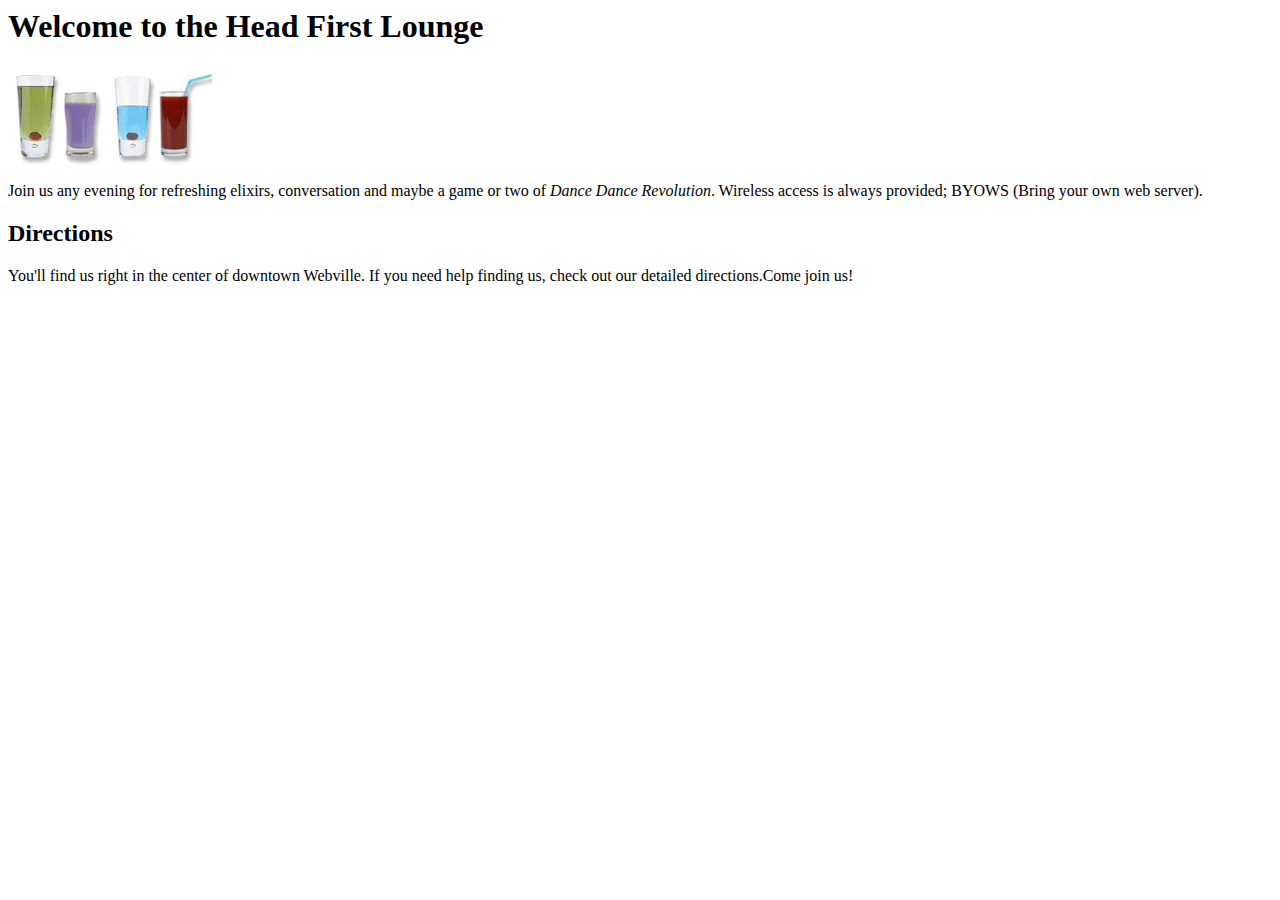
<file: 03/index.html>
<html>        <!--这是HTML标签，以下是HTML代码-->
  <head>      <!--这是标签的开始，期间的代码并不以显示方式显现-->
    <title>Head First Lounge</title>     <!--网页标签的名称-->
  </head>     <!--标签的结束--> 
  
  <body>      <!--网页输出内容的开始，可以显示给用户看-->
    <h1>Welcome to the Head First Lounge</h1>      <!--字体的大小-->
    <img src="drinks.gif">      <!--图片的代码-->
    <p>     <!--输出内容的开始-->
      Join us any evening for 
      refreshing elixirs,
      conversation and maybe a game or two of
      <em>Dance Dance Revolution</em>.   <!--期间文字变为斜体-->
      Wireless access is always provided;
      BYOWS (Bring your own web server).
    </p>    <!--输出内容的结束-->
    <h2>Directions</h2> <!--字体的大小-->
    <p>     <!--输出的内容开始-->
      You'll find us right in the center of downtown Webville.
      If you need help finding us, check out 
      our detailed directions.Come join us!
    </p>    <!--输出内容的结束-->
  </body>   <!--网页输出内容的结束-->
</html>     <!--HTML代码的结束-->
</file>
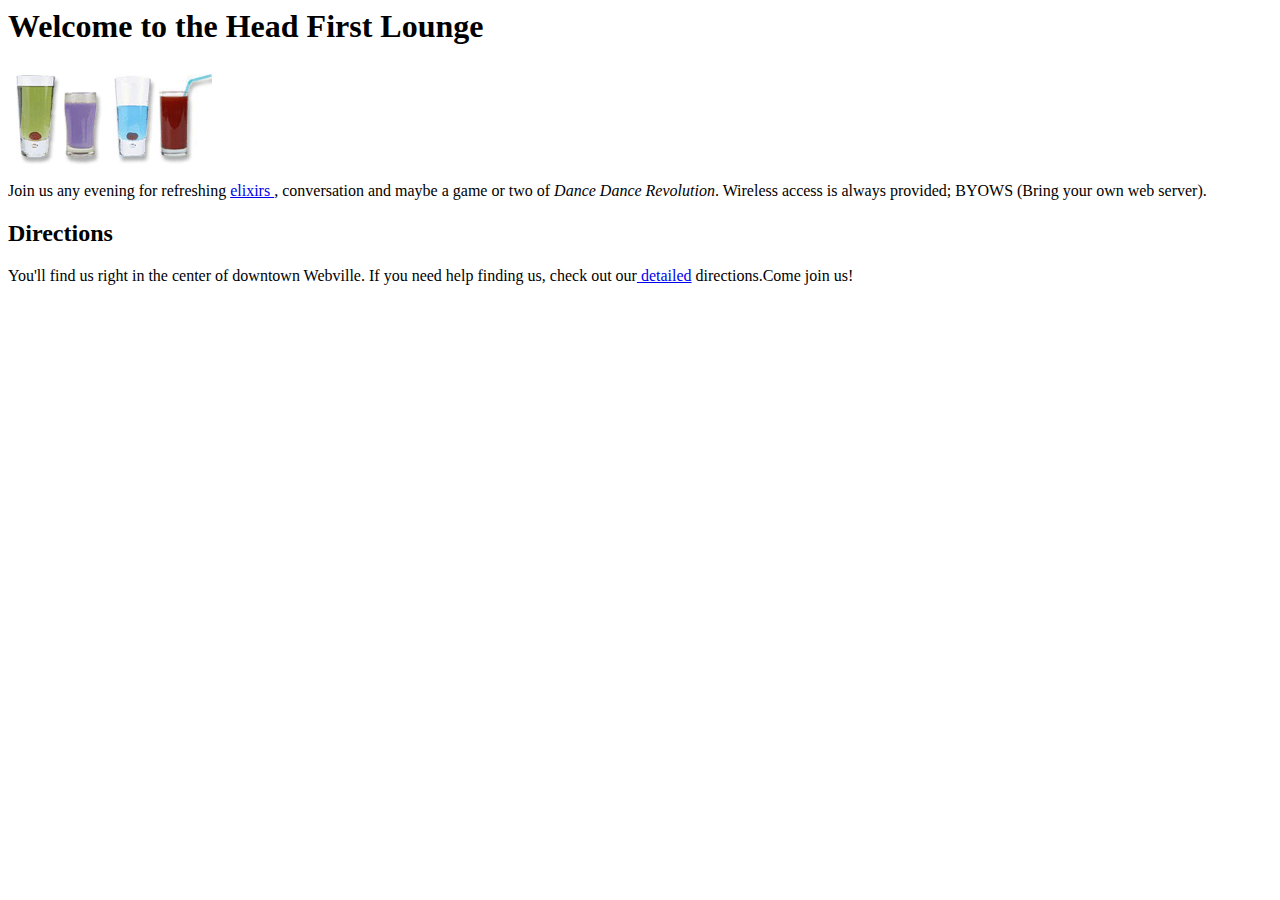
<file: 06/index.html>
<html>        <!--这是HTML标签，以下是HTML代码-->
  <head>      <!--这是标签的开始，期间的代码并不以显示方式显现-->
    <title>Head First Lounge</title>     <!--网页标签的名称-->
  </head>     <!--标签的结束--> 
  
  <body>      <!--网页输出内容的开始，可以显示给用户看-->
    <h1>Welcome to the Head First Lounge</h1>      <!--字体的大小-->
    <img src="drinks.gif">      <!--图片的代码-->
    <p>     <!--输出内容的开始-->
      Join us any evening for 
      refreshing <a href = "elixirs.html"> elixirs </a>,
      conversation and maybe a game or two of
      <em>Dance Dance Revolution</em>.   <!--期间文字变为斜体-->
      Wireless access is always provided;
      BYOWS (Bring your own web server).
    </p>    <!--输出内容的结束-->
    <h2>Directions</h2> <!--字体的大小-->
    <p>     <!--输出的内容开始-->
      You'll find us right in the center of downtown Webville.
      If you need help finding us, check out 
      our<a href = "directions.html"> detailed</a> directions.Come join us!
    </p>    <!--输出内容的结束-->
  </body>   <!--网页输出内容的结束-->
</html>     <!--HTML代码的结束-->
</file>
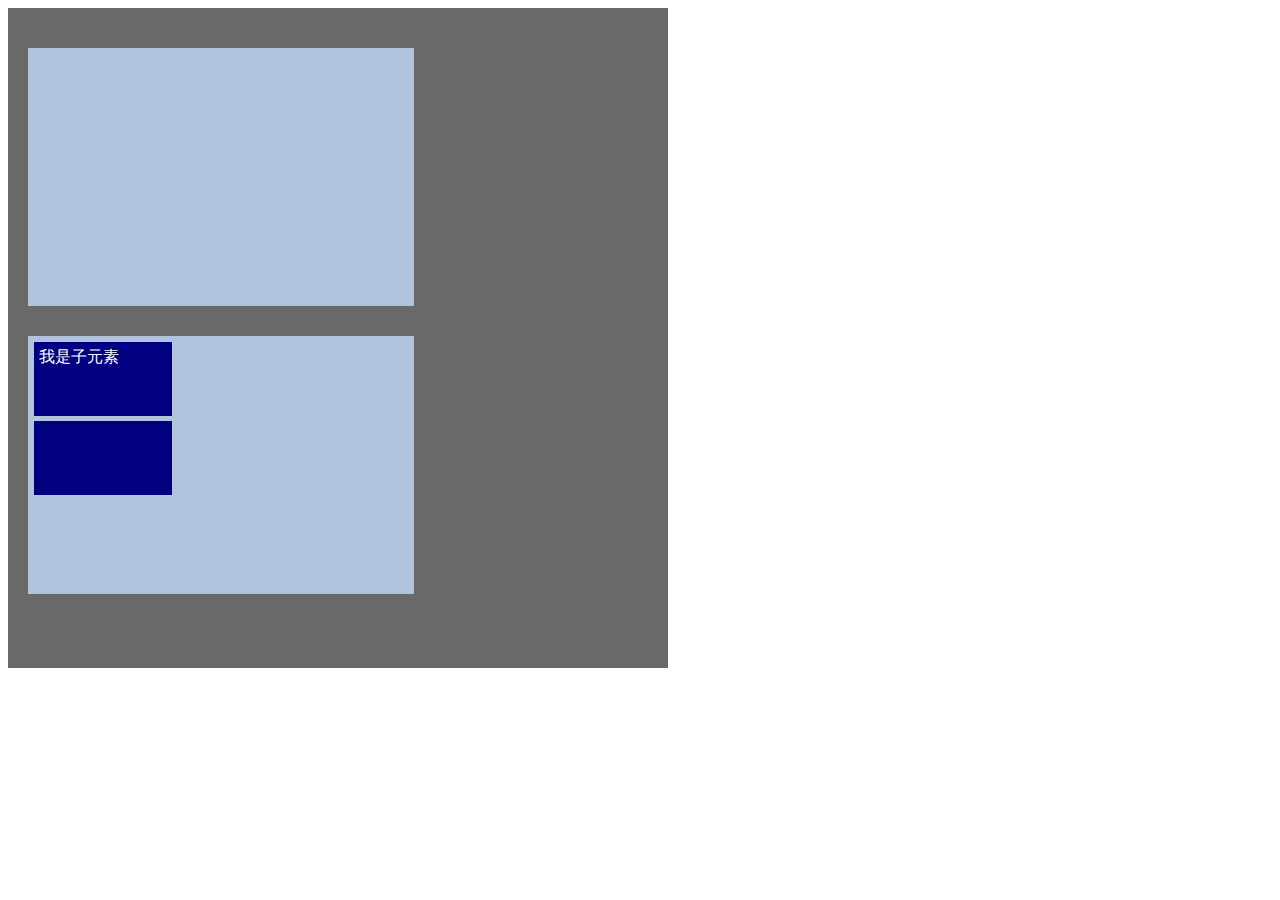
<file: 23/index.html>
<!DOCTYPE html>
<html lang="en">
<head>
  <meta charset="UTF-8">
  <meta name="viewport" content="width=device-width, initial-scale=1.0">
  <title>Document</title>
  <link rel="stylesheet" href="index.css">
</head>
<body>
  <div class="grandparent">
    <div class="parent">
    </div>
    <div class="parent">
      <div class="child move">我是子元素</div>
      <div class="child"></div>
    </div>
  </div>

</body>
</html>
</file>
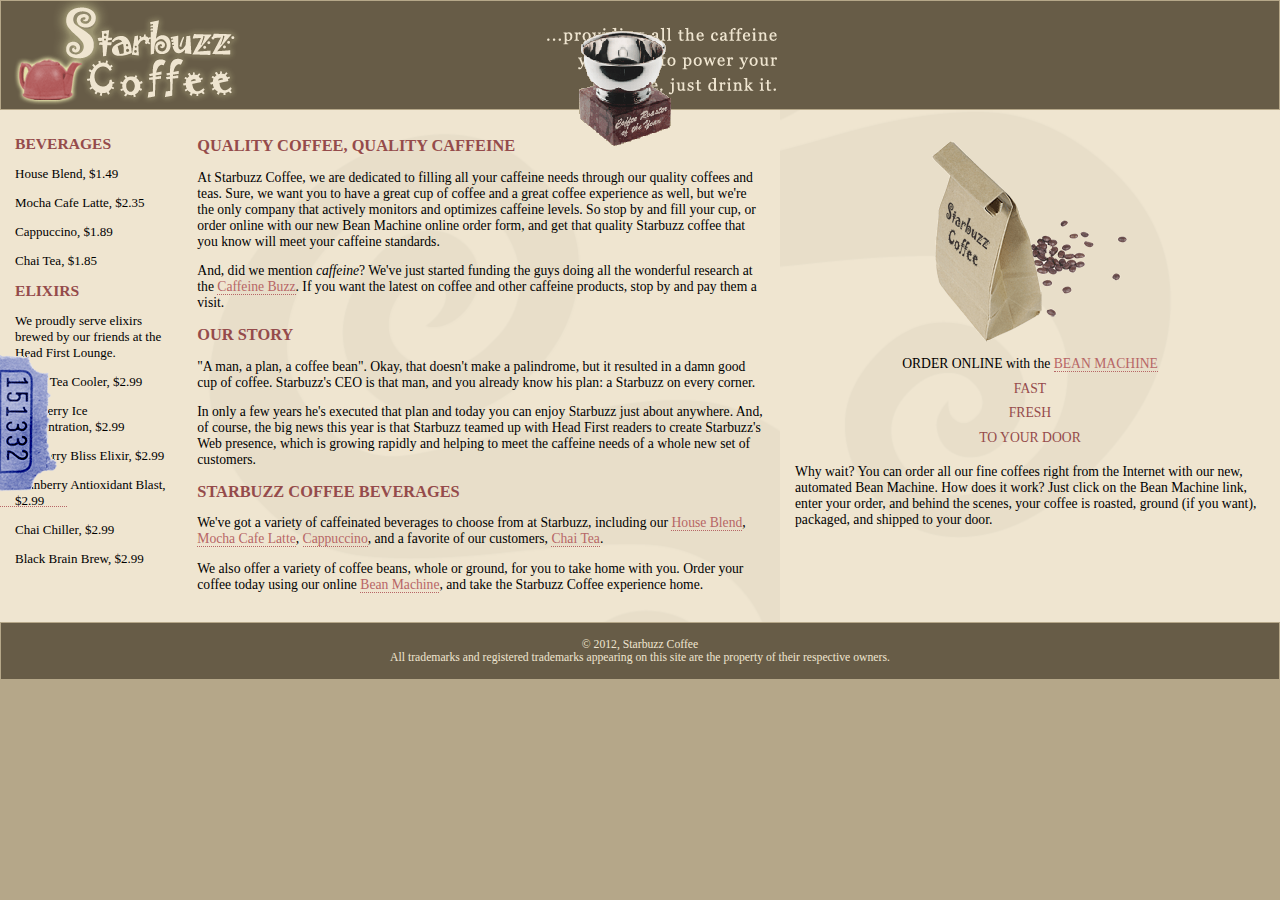
<file: 24/index.html>
<!DOCTYPE html>
<html>
  <head>
    <meta charset="utf-8">
    <title>Starbuzz Coffee</title>
    <link rel="stylesheet" type="text/css" href="starbuzz.css">
  </head> 

  <body>
    <header>
      <img src="images/header.gif" alt="Starbuzz Coffee header image">
    </header>

    <div class="award">
      <img src="images/award.gif" alt="Roaster of the Year award">
    </div>

    <div class="coupon">
      <a href="freecoffee.html" title="Click here to get your free coffee">
        <img src="images/ticket.gif" alt="Starbuzz coupon ticket">
      </a>
    </div>

    <div id="tableContainer">
     <div id="tableRow">
      <section class="drinks">
        <h1>BEVERAGES</h1>
        <p>House Blend, $1.49</p>
        <p>Mocha Cafe Latte, $2.35</p>
        <p>Cappuccino, $1.89</p>
        <p>Chai Tea, $1.85</p>
        <h1>ELIXIRS</h1>
        <p>
          We proudly serve elixirs brewed by our friends
          at the Head First Lounge.
        </p>
        <p>Green Tea Cooler, $2.99</p>
        <p>Raspberry Ice Concentration, $2.99</p>
        <p>Blueberry Bliss Elixir, $2.99</p>
        <p>Cranberry Antioxidant Blast, $2.99</p>
        <p>Chai Chiller, $2.99</p>
        <p>Black Brain Brew, $2.99</p>
      </section>
      <section class="main">
        <h1>QUALITY COFFEE, QUALITY CAFFEINE</h1>
        <p>
          At Starbuzz Coffee, we are dedicated to filling all your  caffeine needs through our 
          quality coffees and teas. Sure, we want you to have a great cup of coffee and a great 
          coffee experience as well, but we're the only company that actively monitors and 
          optimizes caffeine levels. So stop by and fill your cup, or order online with our new Bean 
          Machine online order form, and get that quality Starbuzz coffee that you know will meet 
          your caffeine standards.
        </p>
        <p>
          And, did we mention <em>caffeine</em>? We've just started funding the guys doing all 
          the wonderful research at the <a href="http://buzz.wickedlysmart.com"
          title="Read all about caffeine on the Buzz">Caffeine Buzz</a>.
          If you want the latest on coffee and other caffeine products, 
          stop by and pay them a visit.
        </p>
        <h1>OUR STORY</h1>
        <p>
          "A man, a plan, a coffee bean". Okay, that doesn't make a palindrome, but it resulted
          in a damn good cup of coffee.  Starbuzz's CEO is that man, and you already know his 
          plan: a Starbuzz on every corner.
        </p> 
        <p>In only a few years he's executed that plan and today 
          you can enjoy Starbuzz just about anywhere.  And, of course, the big news this year 
          is that Starbuzz teamed up with Head First readers to create Starbuzz's Web presence,  
          which is growing rapidly and helping to meet the caffeine needs of a whole new set of 
          customers.  
        </p>
        <h1>STARBUZZ COFFEE BEVERAGES</h1>
        <p>
          We've got a variety of caffeinated beverages to choose
          from at Starbuzz, including our 
          <a href="beverages.html#house" title="House Blend">House Blend</a>,
          <a href="beverages.html#mocha" title="Mocha Cafe Latte">Mocha Cafe Latte</a>, 
          <a href="beverages.html#cappuccino" title="Cappuccino">Cappuccino</a>,
          and a favorite of our customers, 
          <a href="beverages.html#chai" title="Chai Tea">Chai Tea</a>.
        </p>
        <p>
          We also offer a variety of coffee beans, whole or ground, for you to
          take home with you.  Order your coffee today using our online
          <a href="form.html">Bean Machine</a>, and take
          the Starbuzz Coffee experience home.
        </p>
      </section>
      <aside>
            <p class="beanheading">
              <img src="images/bag.gif" alt="Bean Machine bag">
              <br>
              ORDER ONLINE
              with the 
              <a href="form.html">BEAN MACHINE</a>
              <br>
              <span class="slogan">
                  FAST <br>
                  FRESH <br>
                  TO YOUR DOOR <br>
              </span>
            </p>
            <p>
              Why wait?  You can order all our fine coffees right from the Internet with our new, 
              automated Bean Machine.  How does it work?  Just click on the Bean Machine link, 
              enter your order, and behind the scenes, your coffee is roasted, ground 
              (if you want), packaged, and shipped to your door.
            </p>
      </aside>
      
      <footer>
            &copy; 2012, Starbuzz Coffee
            <br>
            All trademarks and registered trademarks appearing on 
            this site are the property of their respective owners.
      </footer>
     </div>

  </body>
</html>
</file>
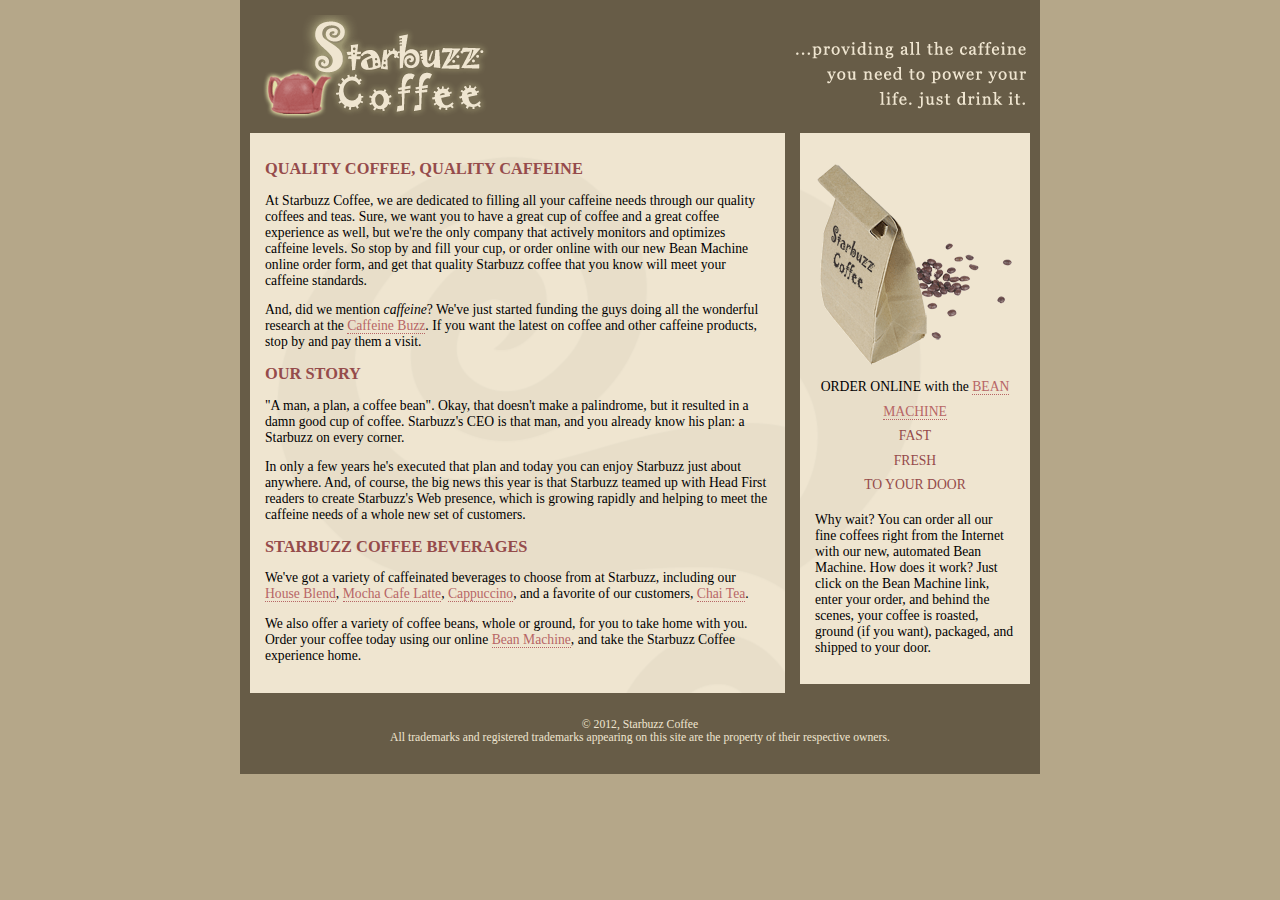
<file: 22/starbuzz/index.html>
<!DOCTYPE html>
<html>

<head>
  <meta charset="utf-8">
  <title>Starbuzz Coffee</title>
  <link rel="stylesheet" type="text/css" href="starbuzz.css">
</head>

<body>
  <div class="allcontent">
    <div class="header">
      <img src="images/header.gif" alt="Starbuzz Coffee header image">
    </div>
    <div class="sidebar">
      <p class="beanheading">
        <img src="images/bag.gif" alt="Bean Machine bag">
        <br>
        ORDER ONLINE
        with the
        <a href="form.html">BEAN MACHINE</a>
        <br>
        <span class="slogan">
          FAST <br>
          FRESH <br>
          TO YOUR DOOR <br>
        </span>
      </p>
      <p>
        Why wait? You can order all our fine coffees right from the Internet with our new,
        automated Bean Machine. How does it work? Just click on the Bean Machine link,
        enter your order, and behind the scenes, your coffee is roasted, ground
        (if you want), packaged, and shipped to your door.
      </p>
    </div>
    <div class="main">
      <h1>QUALITY COFFEE, QUALITY CAFFEINE</h1>
      <p>
        At Starbuzz Coffee, we are dedicated to filling all your caffeine needs through our
        quality coffees and teas. Sure, we want you to have a great cup of coffee and a great
        coffee experience as well, but we're the only company that actively monitors and
        optimizes caffeine levels. So stop by and fill your cup, or order online with our new Bean
        Machine online order form, and get that quality Starbuzz coffee that you know will meet
        your caffeine standards.
      </p>
      <p>
        And, did we mention <em>caffeine</em>? We've just started funding the guys doing all
        the wonderful research at the <a href="http://buzz.wickedlysmart.com"
          title="Read all about caffeine on the Buzz">Caffeine Buzz</a>.
        If you want the latest on coffee and other caffeine products,
        stop by and pay them a visit.
      </p>
      <h1>OUR STORY</h1>
      <p>
        "A man, a plan, a coffee bean". Okay, that doesn't make a palindrome, but it resulted
        in a damn good cup of coffee. Starbuzz's CEO is that man, and you already know his
        plan: a Starbuzz on every corner.
      </p>
      <p>In only a few years he's executed that plan and today
        you can enjoy Starbuzz just about anywhere. And, of course, the big news this year
        is that Starbuzz teamed up with Head First readers to create Starbuzz's Web presence,
        which is growing rapidly and helping to meet the caffeine needs of a whole new set of
        customers.
      </p>
      <h1>STARBUZZ COFFEE BEVERAGES</h1>
      <p>
        We've got a variety of caffeinated beverages to choose
        from at Starbuzz, including our
        <a href="beverages.html#house" title="House Blend">House Blend</a>,
        <a href="beverages.html#mocha" title="Mocha Cafe Latte">Mocha Cafe Latte</a>,
        <a href="beverages.html#cappuccino" title="Cappuccino">Cappuccino</a>,
        and a favorite of our customers,
        <a href="beverages.html#chai" title="Chai Tea">Chai Tea</a>.
      </p>
      <p>
        We also offer a variety of coffee beans, whole or ground, for you to
        take home with you. Order your coffee today using our online
        <a href="form.html">Bean Machine</a>, and take
        the Starbuzz Coffee experience home.
      </p>
    </div>



    <div class="footer">
      &copy; 2012, Starbuzz Coffee
      <br>
      All trademarks and registered trademarks appearing on
      this site are the property of their respective owners.
    </div>
  </div>
</body>

</html>
</file>
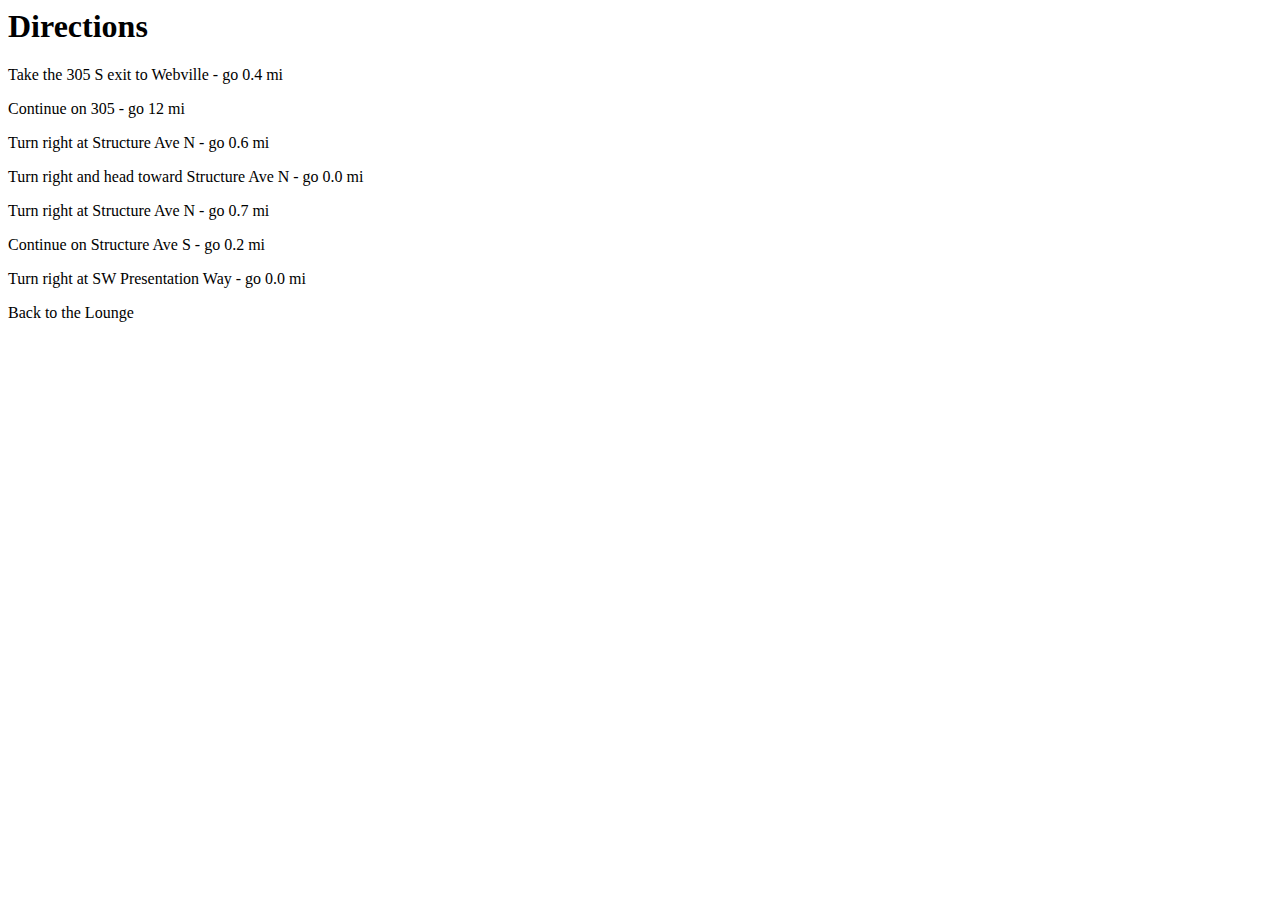
<file: 06/directions.html>
<html>
  <head>
    <title>Head First Lounge Directions</title>
  </head>
  <body>
    <h1>Directions</h1>
    <p>Take the 305 S exit to Webville - go 0.4 mi</p>
    <p>Continue on 305 - go 12 mi</p>
    <p>Turn right at Structure Ave N - go 0.6 mi</p>
    <p>Turn right and head toward Structure Ave N - go 0.0 mi</p>
    <p>Turn right at Structure Ave N - go 0.7 mi</p>
    <p>Continue on Structure Ave S - go 0.2 mi</p>
    <p>Turn right at SW Presentation Way - go 0.0 mi</p>
    <p>
	    Back to the Lounge
	  </p>
  </body>
</html>
</file>
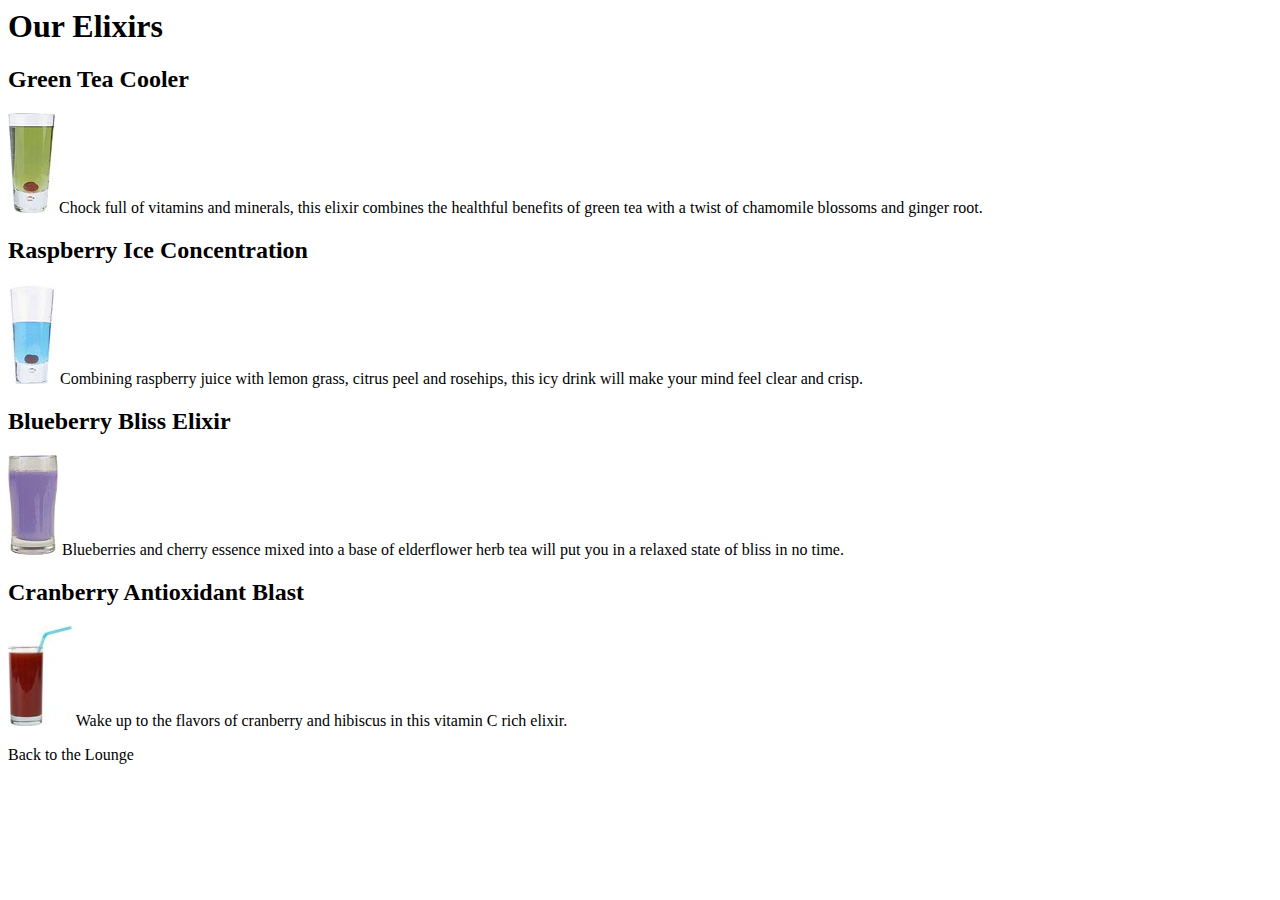
<file: 06/elixirs.html>
<html>
  <head>
	  <title>Head First Lounge Elixirs</title>
  </head>
  <body>
    <h1>Our Elixirs</h1>

    <h2>Green Tea Cooler</h2>
    <p>
      <img src="green.jpg">
      Chock full of vitamins and minerals, this elixir
      combines the healthful benefits of green tea with
      a twist of chamomile blossoms and ginger root.
    </p>
    <h2>Raspberry Ice Concentration</h2>
    <p>
      <img src="lightblue.jpg">
      Combining raspberry juice with lemon grass,
      citrus peel and rosehips, this icy drink
      will make your mind feel clear and crisp.
    </p>
    <h2>Blueberry Bliss Elixir</h2>
    <p>
      <img src="blue.jpg">
      Blueberries and cherry essence mixed into a base
      of elderflower herb tea will put you in a relaxed
      state of bliss in no time.
    </p>
    <h2>Cranberry Antioxidant Blast</h2>
    <p>
      <img src="red.jpg">
      Wake up to the flavors of cranberry and hibiscus
      in this vitamin C rich elixir.
    </p>
		<p>
			Back to the Lounge
		</p>
  </body>
</html>
</file>
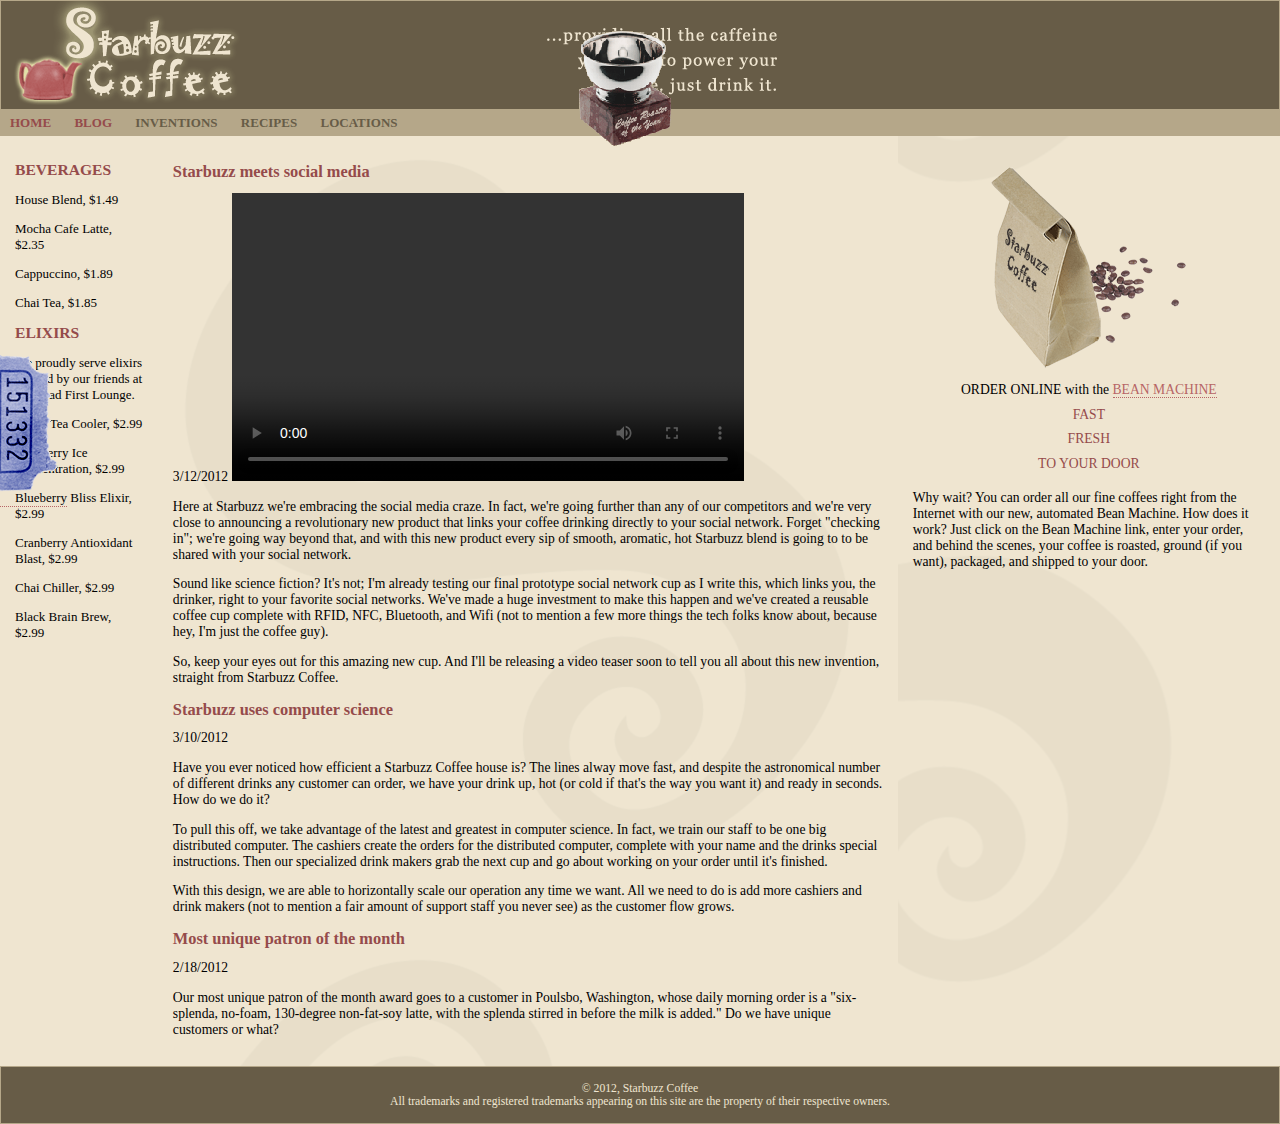
<file: 24/blog.html>
<!DOCTYPE html>
<html>
  <head>
    <meta charset="utf-8">
    <title>Starbuzz Coffee</title>
    <link rel="stylesheet" type="text/css" href="starbuzz.css">
  </head> 

  <body>
    <header>
      <img src="images/header.gif" alt="Starbuzz Coffee header image">
    </header>
    <ul>
      <li><a href="index.html">HOME</a></li>
      <li><a href="blog.html">BLOG</a></li>
      <li><a href="">INVENTIONS</a></li>
      <li><a href="">RECIPES</a></li>
      <li><a href="">LOCATIONS</a></li>
    </ul>
    <div class="award">
      <img src="images/award.gif" alt="Roaster of the Year award">
    </div>

    <div class="coupon">
      <a href="freecoffee.html" title="Click here to get your free coffee">
        <img src="images/ticket.gif" alt="Starbuzz coupon ticket">
      </a>
    </div>

    <div id="tableContainer">
     <div id="tableRow">
      <section class="drinks">
        <h1>BEVERAGES</h1>
        <p>House Blend, $1.49</p>
        <p>Mocha Cafe Latte, $2.35</p>
        <p>Cappuccino, $1.89</p>
        <p>Chai Tea, $1.85</p>
        <h1>ELIXIRS</h1>
        <p>
          We proudly serve elixirs brewed by our friends
          at the Head First Lounge.
        </p>
        <p>Green Tea Cooler, $2.99</p>
        <p>Raspberry Ice Concentration, $2.99</p>
        <p>Blueberry Bliss Elixir, $2.99</p>
        <p>Cranberry Antioxidant Blast, $2.99</p>
        <p>Chai Chiller, $2.99</p>
        <p>Black Brain Brew, $2.99</p>
      </section>
      <section class="blog">
  <article>
	<h1>Starbuzz meets social media</h1>
		<time datetime="2012-03-12">3/12/2012</time>
    <video controls autoplay width="512" height="288" srv="video/tweeship.mp4"></video>
	<p>
		Here at Starbuzz we're embracing the social media craze. 
		In fact, we're going further than any of our competitors and 
		we're very close to announcing a revolutionary new product that 
		links your coffee drinking directly to your social 
		network. Forget "checking in"; we're going way beyond that, and 
		with this new product every sip of smooth, aromatic, hot Starbuzz 
		blend is going to to be shared with your social network.
	</p>
	<p>
		Sound like science fiction?  It's not; I'm already 
		testing our final prototype social network cup as I write this, 
		which links you, the drinker, right to your favorite social 
		networks.  We've made a huge investment to make this happen 
		and we've created a reusable coffee cup complete with RFID, 
		NFC, Bluetooth, and Wifi (not to mention a few more things the tech 
		folks know about, because hey, I'm just the coffee guy).
	</p>
	<p>
		So, keep your eyes out for this amazing new cup. And I'll 
		be releasing a video teaser soon to tell you all about this 
		new invention, straight from Starbuzz Coffee.
	</p>
  </article>

  <article>
	<h1>Starbuzz uses computer science</h1>
	<time datetime="2012-03-10">3/10/2012</time>
	<p>
		Have you ever noticed how efficient a Starbuzz Coffee 
		house is? The lines alway move fast, and despite the 
		astronomical number of different drinks any customer can 
		order, we have your drink up, hot (or cold if that's the 
		way you want it) and ready in seconds. How do we do it? 
	</p>
	<p>
		To pull this off, we take advantage of the latest and 
		greatest in computer science.  In fact, we train 
		our staff to be one big distributed computer.  The cashiers 
		create the orders for the distributed computer, complete 
		with your name and the drinks special instructions.  Then 
		our specialized drink makers grab the next cup
		and go about working on your order until it's finished.  
	</p>
	<p>
		With this design, we are able to horizontally scale our operation 
		any time we want.  All we need to do is add more cashiers 
		and drink makers (not to mention a fair amount of support 
		staff you never see) as the customer flow grows.
	</p>
  </article>

  <article>
	<h1>Most unique patron of the month	</h1>
	<time datetime="2012-02-18">2/18/2012</time>
	<p>
		Our most unique patron of the month award goes to a 
		customer in Poulsbo, Washington, whose daily morning order 
		is a "six-splenda, no-foam, 130-degree non-fat-soy latte, 
		with the splenda stirred in before the milk is added." Do we 
		have unique customers or what? 
	</p>
  </article>
</section>
      <aside>
            <p class="beanheading">
              <img src="images/bag.gif" alt="Bean Machine bag">
              <br>
              ORDER ONLINE
              with the 
              <a href="form.html">BEAN MACHINE</a>
              <br>
              <span class="slogan">
                  FAST <br>
                  FRESH <br>
                  TO YOUR DOOR <br>
              </span>
            </p>
            <p>
              Why wait?  You can order all our fine coffees right from the Internet with our new, 
              automated Bean Machine.  How does it work?  Just click on the Bean Machine link, 
              enter your order, and behind the scenes, your coffee is roasted, ground 
              (if you want), packaged, and shipped to your door.
            </p>
      </aside>
      
      <footer>
            &copy; 2012, Starbuzz Coffee
            <br>
            All trademarks and registered trademarks appearing on 
            this site are the property of their respective owners.
      </footer>
     </div>
   

  </body>
</html>
</file>
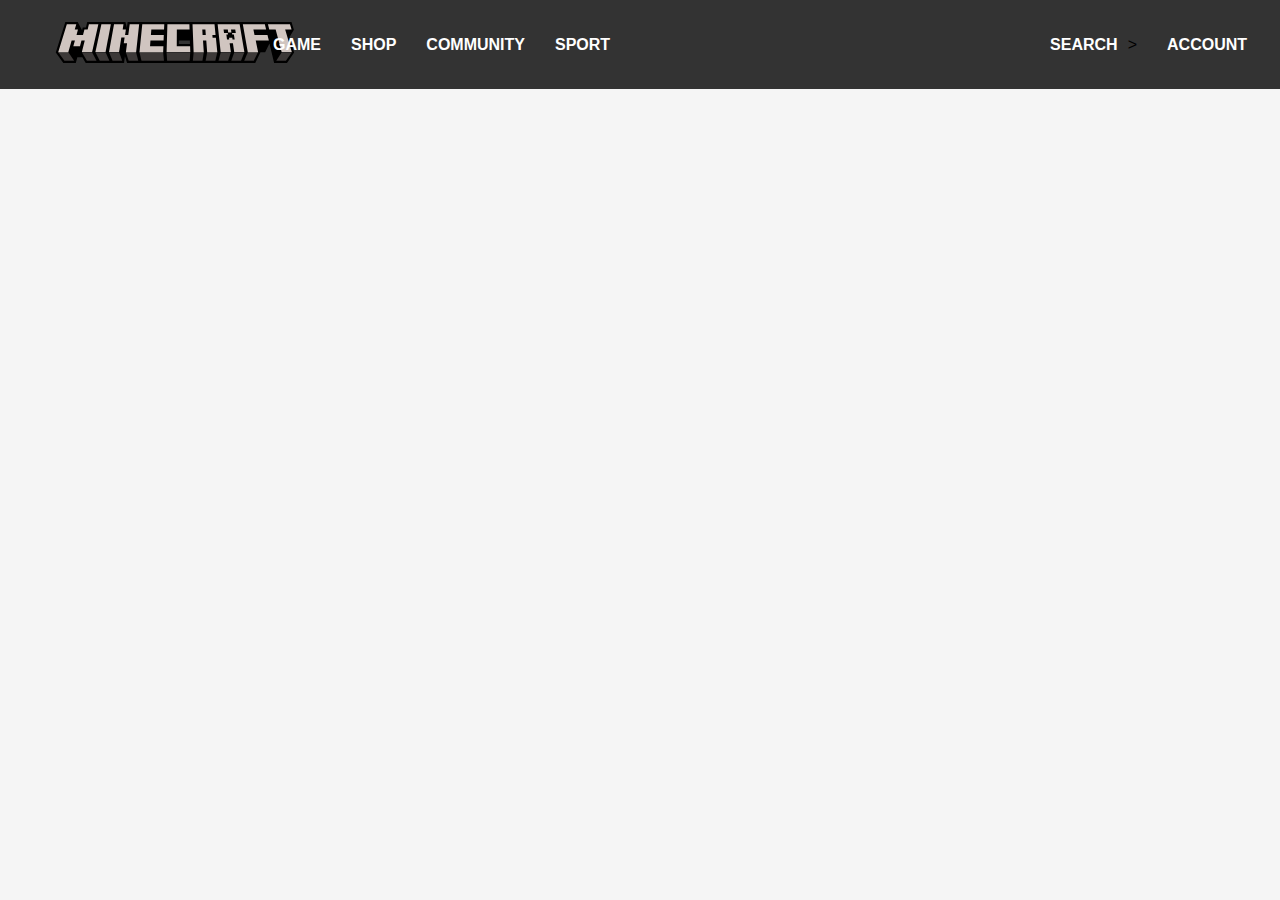
<file: zy.1/zya.html>
<!DOCTYPE html>
<html lang="zh-CN">
<head>
    <meta charset="UTF-8">
    <meta name="viewport" content="width=device-width, initial-scale=1.0">
    <link rel="stylesheet" href="zyb.css?v=1">
    <title>Welcome to the Minecraft Official Site | Minecraf</title>
</head>
<body>
    <div class="header">
        <a href="file:///F:/16Zhuangtianyou/MyWork/zy/zya.html#game" target="_blank"> 
            <img src="Global-Header_MCCB-Logo_300x51.svg" alt="Logo" class="custom-logo">
        </a>
        <nav>
            <ul>
                <li class="m">
                    <a href="#game">GAME</a>
                    <div class="dropdown-menu">
                        <div class="dropdown-content">
                            <div class="link-container-left">
                                <a href="#">Minecraft</a>
                                <a href="#">Minecraft Dungeons</a>
                                <a href="#">Minecraft Legends</a>
                                <a href="#">Minecraft Education</a>
                                <a href="https://example.com/link1">Go to Downloads 1</a>
                                <a href="https://example.com/link2">Redeem a Gift Code 2</a>
                            </div>
                            <div class="image-container">
                                <a href="">
                                <img src="Global-Header_Image-Tile_MC-Java-Bedrock_570x321.jpg" alt="Image 1">
                                <p>Minecraft</p>
                                <p>Explore your own unique world, survive the night, and create
                                    anything you can imagine!</p>
                                </a>
                                <a href="">
                                <img src="Global-Header_Image-Tile_Marketplace_321x321.avif" alt="Image 2">
                                <p>Marketplace</p>
                                <p>Keep your gameplay endlessly
                                    inventive and fun.</p>
                                </a>
                                <a href="">
                                <img src="Global-Header_Image-Tile_Realms_321x321.avif" alt="Image 3">
                                <p>Minecraft healMs</p>
                                <p>Play with your friends on your own
                                    personal server.</p>
                                </a>
                            </div>
                            <div class="link-container">
                                <a href="#">Buy Mineoraft</a>
                                <a href="#">Buy Mineoraft Triple Bundle</a>
                                <a href="#">Marketplace pass</a>
                                <a href="#">New to Mineoraft?</a>
                                <a href="#">Servers</a>
                                <a href="#">Try Mineoraft Free</a>
                                <a href="#">Play Mineoraft Classio</a>
                            </div>
                        </div>
                    </div>
                </li>
                <li class="d">
                    <a href="#shop">SHOP</a>
                    <div class="dropdown-menu">
                        <a href="#">Shop Item 1</a>
                        <a href="#">Shop Item 2</a>
                    </div>
                </li>
                <li class="l">
                    <a href="#community">COMMUNITY</a>
                    <div class="dropdown-menu">
                        <a href="#">Community Post 1</a>
                        <a href="#">Community Post 2</a>
                    </div>
                </li>
                <li class="e">
                    <a href="#sport">SPORT</a>
                    <div class="dropdown-menu">
                        <a href="#">Sport Event 1</a>
                        <a href="#">Sport Event 2</a>
                    </div>
                </li>
                <li class="r">
                    <a href="#search" id="searchTrigger">SEARCH</a>>
                </li>
                <li class="g">
                    <a href="#account" id="accountTrigger">ACCOUNT</a>
                    <div class="account-dropdown" id="accountDropdown">
                        <a href="#">SIGN IN</a>
                        <a href="#">REDEEM</a>
                    </div>
                </li>
            </ul>
        </nav>
    </div>

    <div class="search-panel" id="searchPanel">
        <div class="search-box">
            <h3>Search</h3>
            <input type="text" placeholder="Search itinerant.net">
        </div>
        
        <div class="section">
            <h3>Popular Discoveries</h3>
            <div class="popular">MUSEARMY</div>
        </div>
        
        <div class="section">
            <h3>Other Videos</h3>
            <ul class="video-list">
                <li>Hinocraft</li>
                <li>Skins & DLC</li>
                <li>Change Java Skins & Cages</li>
                <li>Hinocraft Reales</li>
            </ul>
        </div>
    </div>

    <script>
        const searchTrigger = document.getElementById('searchTrigger');
        const searchPanel = document.getElementById('searchPanel');
        let timer;

        searchTrigger.addEventListener('mouseenter', () => {
            clearTimeout(timer);
            searchPanel.style.display = 'block';
        });

        searchTrigger.addEventListener('mouseleave', () => {
            timer = setTimeout(() => {
                searchPanel.style.display = 'none';
            }, 100); 
        });

        searchPanel.addEventListener('mouseenter', () => {
            clearTimeout(timer);
        });

        searchPanel.addEventListener('mouseleave', () => {
            timer = setTimeout(() => {
                searchPanel.style.display = 'none';
            }, 100); 
        });

        const dropdownItems = document.querySelectorAll('nav ul li');
        dropdownItems.forEach(item => {
            const dropdownMenu = item.querySelector('.dropdown-menu');
            let timer;
            if (dropdownMenu) {
                item.addEventListener('mouseenter', () => {
                    clearTimeout(timer);
                    dropdownMenu.style.display = 'block';
                });
                item.addEventListener('mouseleave', () => {
                    timer = setTimeout(() => {
                        dropdownMenu.style.display = 'none';
                    }, 100); 
                });
            }
        });
    </script>
</body>
</html>
</file>
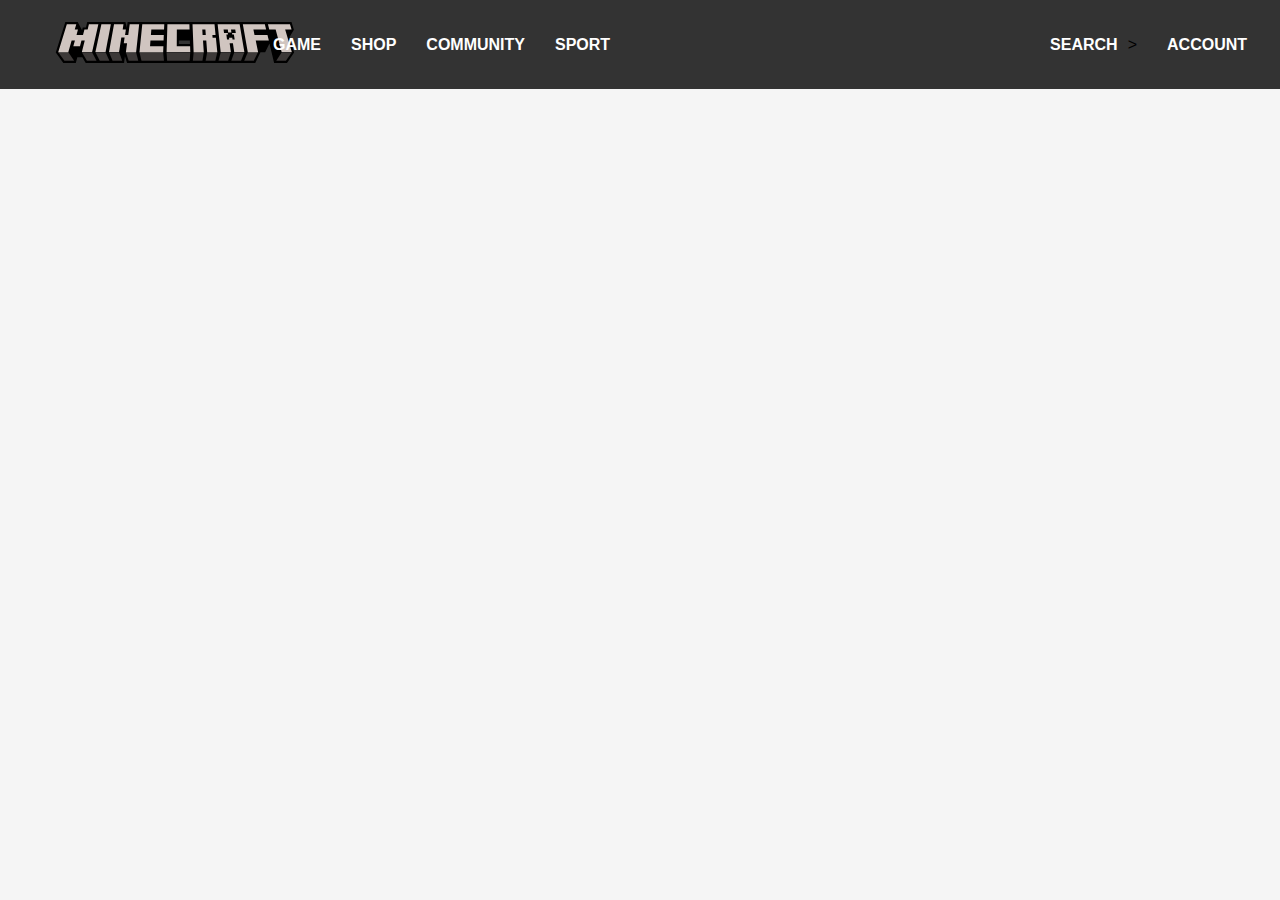
<file: zy/zya.html>
<!DOCTYPE html>
<html lang="zh-CN">
<head>
    <meta charset="UTF-8">
    <meta name="viewport" content="width=device-width, initial-scale=1.0">
    <link rel="stylesheet" href="zyb.css?v=1">
    <title>Welcome to the Minecraft Official Site | Minecraf</title>
</head>
<body>
    <div class="header">
        <a href="file:///F:/16Zhuangtianyou/MyWork/zy/zya.html#game" target="_blank"> 
            <img src="Global-Header_MCCB-Logo_300x51.svg" alt="Logo" class="custom-logo">
        </a>
        <nav>
            <ul>
                <li class="m">
                    <a href="#game">GAME</a>
                    <div class="dropdown-menu">
                        <div class="dropdown-content">
                            <div class="image-container">
                                <img src="Global-Header_Image-Tile_MC-Java-Bedrock_570x321.jpg" alt="Image 1">
                                <img src="Global-Header_Image-Tile_Marketplace_321x321.avif" alt="Image 2">
                                <img src="Global-Header_Image-Tile_Realms_321x321.avif" alt="Image 3">
                            </div>
                            <a href="#">Minecraft</a>
                            <a href="#">Minecraft Dungeons</a>
                            <a href="#">Minecraft Legends</a>
                            <a href="#">Minecraft Education</a>
                        </div>
                    </div>
                </li>
                <li class="d">
                    <a href="#shop">SHOP</a>
                    <div class="dropdown-menu">
                        <a href="#">Shop Item 1</a>
                        <a href="#">Shop Item 2</a>
                    </div>
                </li>
                <li class="l">
                    <a href="#community">COMMUNITY</a>
                    <div class="dropdown-menu">
                        <a href="#">Community Post 1</a>
                        <a href="#">Community Post 2</a>
                    </div>
                </li>
                <li class="e">
                    <a href="#sport">SPORT</a>
                    <div class="dropdown-menu">
                        <a href="#">Sport Event 1</a>
                        <a href="#">Sport Event 2</a>
                    </div>
                </li>
                <li class="r">
                    <a href="#search" id="searchTrigger">SEARCH</a>>
                </li>
                <li class="g">
                    <a href="#account" id="accountTrigger">ACCOUNT</a>
                    <div class="account-dropdown" id="accountDropdown">
                        <a href="#">SIGN IN</a>
                        <a href="#">REDEEM</a>
                    </div>
                </li>
            </ul>
        </nav>
    </div>

    <div class="search-panel" id="searchPanel">
        <div class="search-box">
            <h3>Search</h3>
            <input type="text" placeholder="Search itinerant.net">
        </div>
        
        <div class="section">
            <h3>Popular Discoveries</h3>
            <div class="popular">MUSEARMY</div>
        </div>
        
        <div class="section">
            <h3>Other Videos</h3>
            <ul class="video-list">
                <li>Hinocraft</li>
                <li>Skins & DLC</li>
                <li>Change Java Skins & Cages</li>
                <li>Hinocraft Reales</li>
            </ul>
        </div>
    </div>

    <script>
        const searchTrigger = document.getElementById('searchTrigger');
        const searchPanel = document.getElementById('searchPanel');
        
        searchTrigger.addEventListener('click', function(e) {
            e.preventDefault();
            if (searchPanel.style.display === 'block') {
                searchPanel.style.display = 'none';
            } else {
                searchPanel.style.display = 'block';
            }
        });
        document.addEventListener('click', function(e) {
            if (!searchPanel.contains(e.target) && e.target !== searchTrigger) {
                searchPanel.style.display = 'none';
            }
        });

        const dropdownItems = document.querySelectorAll('nav ul li');
        dropdownItems.forEach(item => {
            const dropdownMenu = item.querySelector('.dropdown-menu');
            let timer;
            if (dropdownMenu) {
                item.addEventListener('mouseenter', () => {
                    clearTimeout(timer);
                    dropdownMenu.style.display = 'block';
                });
                item.addEventListener('mouseleave', () => {
                    timer = setTimeout(() => {
                        dropdownMenu.style.display = 'none';
                    }, 1500); 
                });
            }
        });
    </script>
</body>
</html>
</file>
<file: 23/index.css>
.grandparent {
  position: relative;
  width: 50vw;
  height: 50vw;
  padding: 10px;
  position: relative;
  background-color: dimgray;
}
.parent {
  width: 30vw;
  height: 20vw;
  margin: 30px 10px;
  background-color: lightsteelblue;
  /* 为什么要给边框 */
  border:thin solid lightsteelblue;
}
.child {
  width: 10vw;
  height: 5vw;
  margin: 5px;
  padding: 5px;
  background-color:navy;
  color: white;
}
</file>
<file: 24/starbuzz.css>
body { 
  background-color: #b5a789;
  font-family:      Georgia, "Times New Roman", Times, serif;
  font-size:        small;
  margin:           0px;
}

header {
  background-color: #675c47;
  margin:           1px;
  height:           108px;
}
.tableContainer{
  display: table;
  border-spacing: 10px;
}
.award {
	position: fixed;
	top: 30px;
	left: 45%;
  animation: rotate 0.0001s linear infinite;
}
@keyframes rotate {
  0% {
    transform: rotate(0deg);
  }
  100% {
    transform: rotate(360deg);
  }
}


.coupon{
  position: fixed;
  top:350px;
  left:-216px;
  transition: 1.60s ease;
}
.coupon a,img{
  border:none;
}
.coupon:hover{
  left:0px;
}

.tableRow{
  display: table=row;
}

section.main {
  display: table-cell;
  vertical-align: top;
  background:       #efe5d0 url(images/background.gif) top left;
  font-size:        105%;
  padding:          15px;
  margin:           0px 10px 10px 10px;
}
section.drinks{
  display: table-cell;
  background-color: #efe5d0;
  padding: 15px;
}
aside {
  display: table-cell;
  vertical-align: top;
  background:       #efe5d0 url(images/background.gif) bottom right;
  font-size:        105%;
  padding:          15px;
  margin:           0px 10px 10px 10px;
}

footer {
  background-color: #675c47;
  color:            #efe5d0;
  text-align:       center;
  padding:          15px;
  margin:           1px;
  font-size:        90%;
}

h1 {
  font-size:        120%;
  color:            #954b4b;
}

.slogan { color: #954b4b; }

.beanheading {
  text-align:       center;
  line-height:      1.8em;
}

a:link {
  color:            #b76666;
  text-decoration:  none;
  border-bottom:    thin dotted #b76666;
}
a:visited {
  color:            #675c47;
  text-decoration:  none;
  border-bottom:    thin dotted #675c47;
}

section.main, section.blog {
  display: table-cell;
  background:       #efe5d0 url(images/background.gif) top left;
  font-size:        105%;
  padding:          15px;
  vertical-align: top;
}

ul {
	margin: 0px;
	list-style-type: none;
	padding: 5px 0px 5px 0px;
}
ul li {
	display: inline;
	padding: 5px 10px 5px 10px;
}
ul li a:link, nav ul li a:visited {
	color: #954b4b;
	border-bottom: none;
	font-weight: bold;
/*
	text-shadow: 1px 1px 3px #e2c2c2; 
	text-transform: uppercase;
*/
}

ul li.selected {
	background-color: #c8b99c;
}
</file>
<file: 22/starbuzz/starbuzz.css>
body { 
  background-color: #b5a789;
  font-family:      Georgia, "Times New Roman", Times, serif;
  font-size:        small;
  margin:           0px;
}

.header {
  background-color: #675c47;
  margin:           10px;
  height:           108px;
}

.main {
  background:       #efe5d0 url(images/background.gif) top left;
  font-size:        105%;
  padding:          15px;
  margin:           0px 255px 10px 10px;

}

.sidebar {
  width: 200px;
  background:       #efe5d0 url(images/background.gif) bottom right;
  font-size:        105%;
  padding:          15px;
  margin:           0px 10px 10px 10px;
  float: right;
}

.footer {
  background-color: #675c47;
  color:            #efe5d0;
  text-align:       center;
  padding:          15px;
  margin:           10px;
  font-size:        90%;
  clear: right;
}

h1 {
  font-size:        120%;
  color:            #954b4b;
}

.slogan { color: #954b4b; }

.beanheading {
  text-align:       center;
  line-height:      1.8em;
}

a:link {
  color:            #b76666;
  text-decoration:  none;
  border-bottom:    thin dotted #b76666;
}
a:visited {
  color:            #675c47;
  text-decoration:  none;
  border-bottom:    thin dotted #675c47;
}
.allcontent{
  width: 800px;
  margin: 0px auto ;
  padding-top: 5px;
  padding-bottom: 5px;
  background-color: #675c47;
  margin-right: auto;
  margin-left: auto;
}
</file>
<file: zy.1/zyb.css>
* {
    margin: 0;
    padding: 0;
    box-sizing: border-box;
}

body {
    font-family: Arial, sans-serif;
    margin: 0;
    padding: 0;
    background-color: #f5f5f5;
}

.header {
    display: flex;
    justify-content: space-between;
    align-items: center;
    background-color: #333;
    padding: 10px 20px;
    position: fixed;
    top: 0;
    left: 0;
    width: 100%;
    z-index: 1000;
}

.parent {
    position: relative;
    height: 300px;
}

.header nav ul {
    display: flex;
    justify-content: center;
    align-items: center;
}

.m {
    margin: 0 10px 0 -1000px;
}

.e {
    margin: 0 400px 0 0;
}

.d {
    margin: 0 10px 0 0;
}

.l {
    margin: 0 10px 0 0;
}

.right {
    margin-left: 10px;
}

.child {
    position: absolute;
    top: 50%;
    left: 50%;
    transform: translate(-50%, -50%);
}

.custom-logo {
    height: 65px;
    width: 240px;
    margin-left: 35px;
}

nav ul {
    list-style-type: none;
    display: flex;
}

nav ul li {
    margin-left: 20px;
    position: relative;
}

nav ul li a {
    text-decoration: none;
    color: white;
    padding: 5px 10px;
    border-radius: 5px;
    transition: background-color 0.3s ease;
    font-weight: bold;
    font-size: 16px;
}

nav ul li a:hover {
    background-color: black;
    color: #85b96b;
}

nav ul li a:active {
    color: #85b96b;
}


.game-panel {
    display: none;
    position: absolute;
    top: 100%;
    left: 0;
    width: 100%;
    background-color: black;
    padding: 30px;
    box-shadow: 0 5px 15px rgba(0,0,0,0.1);
    z-index: 1000;
}

.game-content {
    display: grid;
    grid-template-columns: repeat(3, 1fr);
    gap: 30px;
    max-width: 1200px;
    margin: 100px;
}

.game-section {
    margin-bottom: 20px;
}

.game-section h2 {
    color: #333;
    border-bottom: 2px solid #e67e22;
    padding-bottom: 5px;
    font-size: 18px;
}

.game-list {
    list-style: none;
    padding: 0;
    margin: 10px 0 0 0;
}

.game-list li {
    padding: 8px 0;
    font-weight: bold;
    cursor: pointer;
}

.game-list li:hover {
    color: #e67e22;
}

.game-footer {
    margin-top: 20px;
    padding-top: 20px;
    border-top: 1px solid #eee;
    text-align: center;
}

.game-footer a {
    color: #333;
    text-decoration: none;
    margin: 0 10px;
}

.game-footer a:hover {
    color: #e67e22;
}
.search-panel {
    display: none;
    position: absolute;
    top: 70px;
    right: 30px;
    background-color: black;
    padding: 20px;
    box-shadow: 0 2px 10px white(0,0,0,0.2);
    width: 350px;
    z-index: 100;
}

.search-box {
    margin-bottom: 20px;
}

.search-box input {
    width: 100%;
    padding: 10px;
    font-size: 16px;
    border: 1px solid white;
    border-radius: 4px;
}

.section {
    margin-bottom: 15px;
    padding-bottom: 15px;
    border-bottom: 1px solid #eee;
}

.section h3 {
    margin-top: 0;
    color: white;
}

.popular {
    font-weight: bold;
    color: white;
}

.video-list {
    list-style-type: none;
    padding: 0;
    margin: 0;
}

.video-list li {
    padding: 5px 0;
    font-weight: bold;
    color: white;
    cursor: pointer;
}

.video-list li:hover {
    color: #85b96b;
}

.account-dropdown {
    display: none;
    position: absolute;
    right: 0;
    background-color: black;
    min-width: 160px;
    box-shadow: 0 8px 16px rgba(0,0,0,0.2);
    z-index: 1;
    border-radius: 4px;
    border: 1px solid black; 
}

.account-dropdown a {
    color: white;
    padding: 12px 16px;
    text-decoration: none;
    display: block;
    transition: all 0.2s ease;
    font-size: 16px;
    margin-top: 0;  
}

.account-dropdown a:hover {
    background-color: black;
}

li.g:hover .account-dropdown {
    display: block;
}

@media (max-width: 768px) {
    .header {
        flex-direction: column;
    }

    nav ul {
        flex-direction: column;
        align-items: center;
        width: 100%;
    }

    nav ul li {
        margin: 10px 0;
    }

    .game-content {
        grid-template-columns: 1fr;
    }

    .search-panel {
        width: 90%;
        right: 5%;
    }
}

.dropdown-menu {
    display: none;
    position: fixed;
    left: 0;
    width: 100vw;
    background-color: #333;
    box-shadow: 0 8px 16px rgba(0,0,0,0.3);
    z-index: 1;
    transition: all 0.3s ease;
    transform: translateY(10px);
    opacity: 0;
    height: 470px; 
    top: 70px;
}

.dropdown-content {
    display: flex;
    flex-direction: row;
}

.image-container {
    flex: 1;
}


.link-container-left { 
    display: flex; 
    flex-direction: column; 
    margin-right: 110px; 
    margin-top: 45px; 
    margin-left: 80px; 
    padding-bottom: 1px; 
    width: 65px; 
    
}

.link-container-left p {
    color: white;
    font-size: 12px;
}

.link-container-left a { 
    font-size: 15px;
    margin-top: 10px;
    margin-bottom: 10px;
    white-space: nowrap;
    font-family: Arial, sans-serif;
}

.link-container {
    display: flex;
    flex-direction: column;
    margin-left: 440px;
    margin-top: 70px;
}

.link-container a {
    font-size: 15px;
    transition: transform 0.3s ease;
    margin-top: 10px;
    margin-bottom: 10px;
}

.link-container a:hover {
    transform: scale(1.2);
}

.image-container {
    display: flex;
    gap: 40px;
    max-height: 400px;
    max-width: 300px;
    justify-content: 30px;
    margin: 60px 300px 0 100px;
}

.image-container img[src$=".jpg"] {
    max-width: 400px;
    max-height: 240px;
}

.image-container img[src$=".avif"] {
    max-width: 200px;
    height: 240px;
}

.dropdown-content img {
    max-width: 200px;
    height: 240px;
    margin-bottom: 10px;
}

.dropdown-menu.dropdown-content a {
    color: white;
    padding: 12px 16px;
    text-decoration: none;
    display: block;
    transition: all 0.2s ease;
    font-size: 16px;
    margin-top: -20px;
}

.image-container a, .image-container a:hover {
    background-color: transparent;
    color: inherit;
    padding-left: 0;
    transform: none;
    transition: none;
}
.link-container a:hover {
    background-color: #85b96b;
    color: #333;
    padding-left: 20px;
}

nav ul li:hover .dropdown-menu {
    display: block;
    transform: translateY(0);
    opacity: 1;
}
.image-container a p {
    color: white;
}
.image-container a p:nth-child(3) {
    color: gray;
    font-size: smaller;
}
.link-container-left a:hover {
    background-color: transparent;
    color: #85b96b;
    padding-left: 0;
    transform: none;
}
.link-container-left a:nth-last-child(2) {
    display: block;
    margin-top: 30px;
    border-top: 5px outset #85b96b;
}

@font-face {
    font-family: 'MinecraftRegular';
    src: url('1_Minecraft-Regular(英细).otf') format('opentype');
    font-weight: normal;
    font-style: normal;
}

.dropdown-menu,
.dropdown-menu a {
    font-family: 'MinecraftRegular', sans-serif;
}

.account-dropdown,
.account-dropdown a {
    font-family: Arial, sans-serif;
}

nav ul li a {
    font-family: Arial, sans-serif;
}
.link-container-left p {
    color: white;
    font-size: 12px;
}

.link-container-left a { 
    font-size: 15px;
    margin-top: 10px;
    margin-bottom: 10px;
    white-space: nowrap;
}

.link-container {
    display: flex;
    flex-direction: column;
    margin-left: 440px;
    margin-top: 70px;
}

.link-container a {
    font-size: 15px;
    transition: transform 0.3s ease;
    margin-top: 10px;
    margin-bottom: 10px;
}

.link-container a:hover {
    transform: scale(1.2);
}

.image-container {
    display: flex;
    gap: 40px;
    max-height: 400px;
    max-width: 300px;
    justify-content: 30px;
    margin: 60px 300px 0 100px;
}

.image-container img[src$=".jpg"] {
    max-width: 400px;
    max-height: 240px;
}

.image-container img[src$=".avif"] {
    max-width: 200px;
    height: 240px;
}

.dropdown-content img {
    max-width: 200px;
    height: 240px;
    margin-bottom: 10px;
}

.dropdown-menu.dropdown-content a {
    color: white;
    padding: 12px 16px;
    text-decoration: none;
    display: block;
    transition: all 0.2s ease;
    font-size: 16px;
    margin-top: -20px;
}

.image-container a, .image-container a:hover {
    background-color: transparent;
    color: inherit;
    padding-left: 0;
    transform: none;
    transition: none;
}
.link-container a:hover {
    background-color: #85b96b;
    color: #333;
    padding-left: 20px;
}

nav ul li:hover .dropdown-menu {
    display: block;
    transform: translateY(0);
    opacity: 1;
}
.image-container a p {
    color: white;
}
.image-container a p:nth-child(3) {
    color: rgb(255, 255, 255);
    font-size: smaller;
}
.link-container-left a:hover {
    background-color: transparent;
    color: #85b96b;
    padding-left: 0;
    transform: none;
}
.link-container-left a:nth-last-child(2) {
    display: block;
    margin-top: 30px;
    border-top: 5px outset #85b96b;
}

a[href="https://example.com/link1"],
a[href="https://example.com/link2"] {
    font-family: Arial, sans-serif;
}
.link-container-left a:hover {
    background-color: transparent;
    color: #85b96b;
    padding-left: 0;
    transform: none;
}
.link-container-left a:nth-last-child(2) {
    display: block;
    margin-top: 30px;
    border-top: 5px outset #85b96b;
}
</file>
<file: zy/zyb.css>
* {
    margin: 0;
    padding: 0;
    box-sizing: border-box;
}

body {
    font-family: Arial, sans-serif;
    margin: 0;
    padding: 0;
    background-color: #f5f5f5;
}

.header {
    display: flex;
    justify-content: space-between;
    align-items: center;
    background-color: #333;
    padding: 10px 20px;
    position: fixed;
    top: 0;
    left: 0;
    width: 100%;
    z-index: 1000;
}

.parent {
    position: relative;
    height: 300px;
}

.header nav ul {
    display: flex;
    justify-content: center;
    align-items: center;
}

.m {
    margin: 0 10px 0 -1000px;
}

.e {
    margin: 0 400px 0 0;
}

.d {
    margin: 0 10px 0 0;
}

.l {
    margin: 0 10px 0 0;
}

.right {
    margin-left: 10px;
}

.child {
    position: absolute;
    top: 50%;
    left: 50%;
    transform: translate(-50%, -50%);
}

.custom-logo {
    height: 65px;
    width: 240px;
    margin-left: 35px;
}

nav ul {
    list-style-type: none;
    display: flex;
}

nav ul li {
    margin-left: 20px;
    position: relative;
}

nav ul li a {
    text-decoration: none;
    color: white;
    padding: 5px 10px;
    border-radius: 5px;
    transition: background-color 0.3s ease;
    font-weight: bold;
    font-size: 16px;
}

nav ul li a:hover {
    background-color: black;
    color: #85b96b;
}

nav ul li a:active {
    color: #85b96b;
}


.game-panel {
    display: none;
    position: absolute;
    top: 100%;
    left: 0;
    width: 100%;
    background-color: black;
    padding: 30px;
    box-shadow: 0 5px 15px rgba(0,0,0,0.1);
    z-index: 1000;
}

.game-content {
    display: grid;
    grid-template-columns: repeat(3, 1fr);
    gap: 30px;
    max-width: 1200px;
    margin: 100px;
}

.game-section {
    margin-bottom: 20px;
}

.game-section h2 {
    color: #333;
    border-bottom: 2px solid #e67e22;
    padding-bottom: 5px;
    font-size: 18px;
}

.game-list {
    list-style: none;
    padding: 0;
    margin: 10px 0 0 0;
}

.game-list li {
    padding: 8px 0;
    font-weight: bold;
    cursor: pointer;
}

.game-list li:hover {
    color: #e67e22;
}

.game-footer {
    margin-top: 20px;
    padding-top: 20px;
    border-top: 1px solid #eee;
    text-align: center;
}

.game-footer a {
    color: #333;
    text-decoration: none;
    margin: 0 10px;
}

.game-footer a:hover {
    color: #e67e22;
}
.search-panel {
    display: none;
    position: absolute;
    top: 70px;
    right: 30px;
    background-color: black;
    padding: 20px;
    box-shadow: 0 2px 10px white(0,0,0,0.2);
    width: 350px;
    z-index: 100;
}

.search-box {
    margin-bottom: 20px;
}

.search-box input {
    width: 100%;
    padding: 10px;
    font-size: 16px;
    border: 1px solid white;
    border-radius: 4px;
}

.section {
    margin-bottom: 15px;
    padding-bottom: 15px;
    border-bottom: 1px solid #eee;
}

.section h3 {
    margin-top: 0;
    color: white;
}

.popular {
    font-weight: bold;
    color: white;
}

.video-list {
    list-style-type: none;
    padding: 0;
    margin: 0;
}

.video-list li {
    padding: 5px 0;
    font-weight: bold;
    color: white;
    cursor: pointer;
}

.video-list li:hover {
    color: #85b96b;
}

.account-dropdown {
    display: none;
    position: absolute;
    right: 0;
    background-color: black;
    min-width: 160px;
    box-shadow: 0 8px 16px rgba(0,0,0,0.2);
    z-index: 1;
    border-radius: 4px;
}

.account-dropdown a {
    color: white;
    padding: 12px 16px;
    text-decoration: none;
    display: block;
}

.account-dropdown a:hover {
    background-color: black;
}

li.g:hover .account-dropdown {
    display: block;
}

@media (max-width: 768px) {
    .header {
        flex-direction: column;
    }

    nav ul {
        flex-direction: column;
        align-items: center;
        width: 100%;
    }

    nav ul li {
        margin: 10px 0;
    }

    .game-content {
        grid-template-columns: 1fr;
    }

    .search-panel {
        width: 90%;
        right: 5%;
    }
}

.dropdown-menu {
    display: none;
    position: fixed;
    left: 0;
    width: 100vw;
    background-color: #333;
    box-shadow: 0 8px 16px rgba(0,0,0,0.3);
    z-index: 1;
    transition: all 0.3s ease;
    transform: translateY(10px);
    opacity: 0;
    height: 470px; 
    top: 70px;
}

.dropdown-content {
    max-width: 1200px;
    margin: 30px 0px 0 20px;
    display: flex;
    flex-direction: column;
    align-items: flex-start;
    gap: 20px;
    padding: 0 20px;
    overflow: auto; 
}

.image-container {
    display: flex;
    gap: 40px; 
    max-height: 200px; 
    max-width: 300px;
}

.image-container img[src$=".jpg"] {
    max-width: 300px; 
    max-height: 200px;
}

.image-container img[src$=".avif"] {
    max-width: 200px; 
    height: auto;
}

.dropdown-content img {
    max-width: 100%;
    heigh: auto;
    margin-bottom: 10px;
}

.dropdown-menu a {
    color: white;
    padding: 12px 16px;
    text-decoration: none;
    display: block;
    transition: all 0.2s ease;
    font-size: 16px;
}

.dropdown-menu a:hover {
    background-color: #85b96b;
    color: #333;
    padding-left: 20px;
}

nav ul li:hover .dropdown-menu {
    display: block;
    transform: translateY(0);
    opacity: 1;
}
</file>
